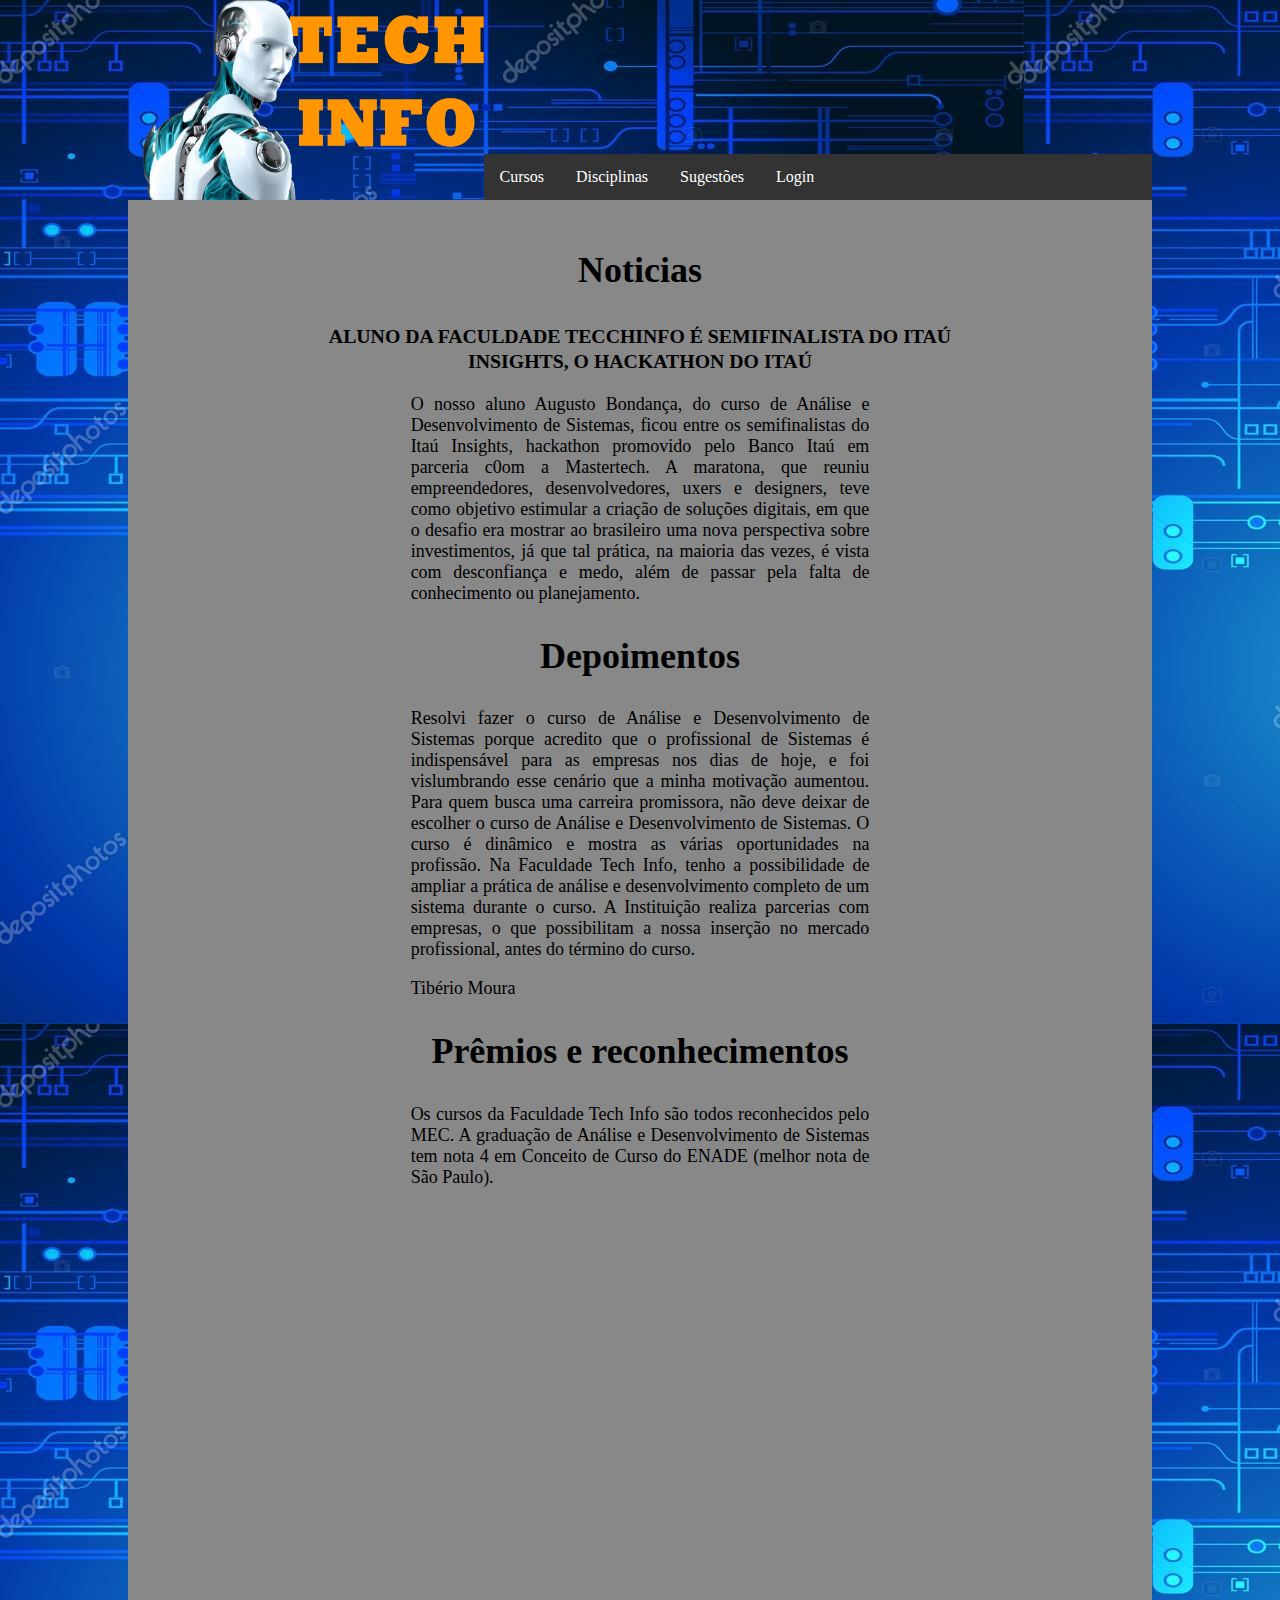
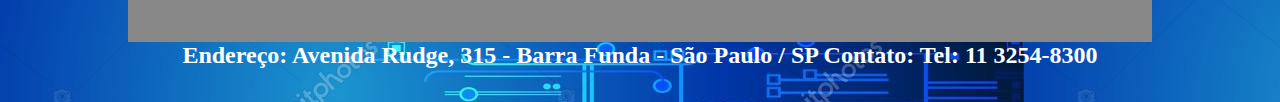
<file: index.html>
<!DOCTYPE html>
<html>
    <head>
        <meta charset="utf-8" />
        <meta name="viewport" content="width=device-width, initial-scale=1.0">
	<link href="style.css" rel="stylesheet"/>
        <title>Index</title>
    </head>
    <body>
        <div class="cabecalho">
			<div class="logo"><a href="index.html"><img src="Tech_Info.png"></a></div>
			
                <div class="menu">
                        <ul>
                                <li class="dropdown">
                                <a href="cursos.html" class="dropbtn">Cursos</a>
                                <div class="dropdown-content">
                                        <a href="detalhe_ads.html">Detalhe do Curso</a>
                                </div>
                                </li>
                                <li class="dropdown">
                                <a href="disciplinas_do_curso.html" class="dropbtn">Disciplinas</a>
                                <div class="dropdown-content">
                                        <a href="detalhe_disciplina.html">Detalhe das Disciplinas</a>
                                </div>
                                </li>

                                <li class="dropdown">
                                <a href="javascript:void(0)" class="dropbtn">Sugestões</a>
                                <div class="dropdown-content">
                                        <a href="formulario_novo_curso.html">Novo Curso</a>
                                        <a href="formulario_nova_disciplina.html">Nova Diciplina</a>
                                </div>
                                <li><a href="login.html">Login</a></li>
								
								
								
								
                                </li>
                        </ul>
                </div>
        </div>
        <div class="main">

<div id="index" class="main">
	<div class="conteudo">

         <h1>Noticias</h1>
         <h3>ALUNO DA FACULDADE TECCHINFO É SEMIFINALISTA DO ITAÚ INSIGHTS, O HACKATHON DO ITAÚ</h3>
         <p>O nosso aluno Augusto Bondança, do curso de Análise e Desenvolvimento de Sistemas, ficou entre os semifinalistas do Itaú Insights, hackathon 
             promovido pelo Banco Itaú em parceria c0om a Mastertech. A maratona, que reuniu empreendedores, desenvolvedores, uxers e designers, 
             teve como objetivo estimular a criação de soluções digitais, em que o desafio era mostrar ao brasileiro uma nova perspectiva sobre 
             investimentos, já que tal prática, na maioria das vezes, é vista com desconfiança e medo, além de passar pela falta de conhecimento 
             ou planejamento.</p>
       
         <h1>Depoimentos</h1>
         <p> Resolvi fazer o curso de Análise e Desenvolvimento de Sistemas porque acredito que o profissional de Sistemas é indispensável para as
              empresas nos dias de hoje, e foi vislumbrando esse cenário que a minha motivação aumentou. Para quem busca uma carreira promissora, 
              não deve deixar de escolher o curso de Análise e Desenvolvimento de Sistemas. O curso é dinâmico e mostra as várias oportunidades na 
              profissão. Na Faculdade Tech Info, tenho a possibilidade de ampliar a prática de análise e desenvolvimento completo de um sistema 
              durante o curso.  A Instituição realiza parcerias com empresas, o que possibilitam a nossa inserção no mercado profissional, antes do 
              término do curso.</p>
         <p> Tibério Moura</p>
            <h1>Prêmios e reconhecimentos </h1>
            <p> Os cursos da Faculdade Tech Info são todos reconhecidos pelo MEC. A graduação de Análise e Desenvolvimento de Sistemas tem nota 4 em 
                Conceito de Curso do ENADE (melhor nota de São Paulo).</p>
	</div>

 </div>
        </div>
		<div id="rodape" class="rodape">
		
		<h2>Endereço: Avenida Rudge, 315 - Barra Funda - São Paulo / SP Contato: Tel: 11 3254-8300 </h2>
		
	</div>
    </body>
</html>
</file>
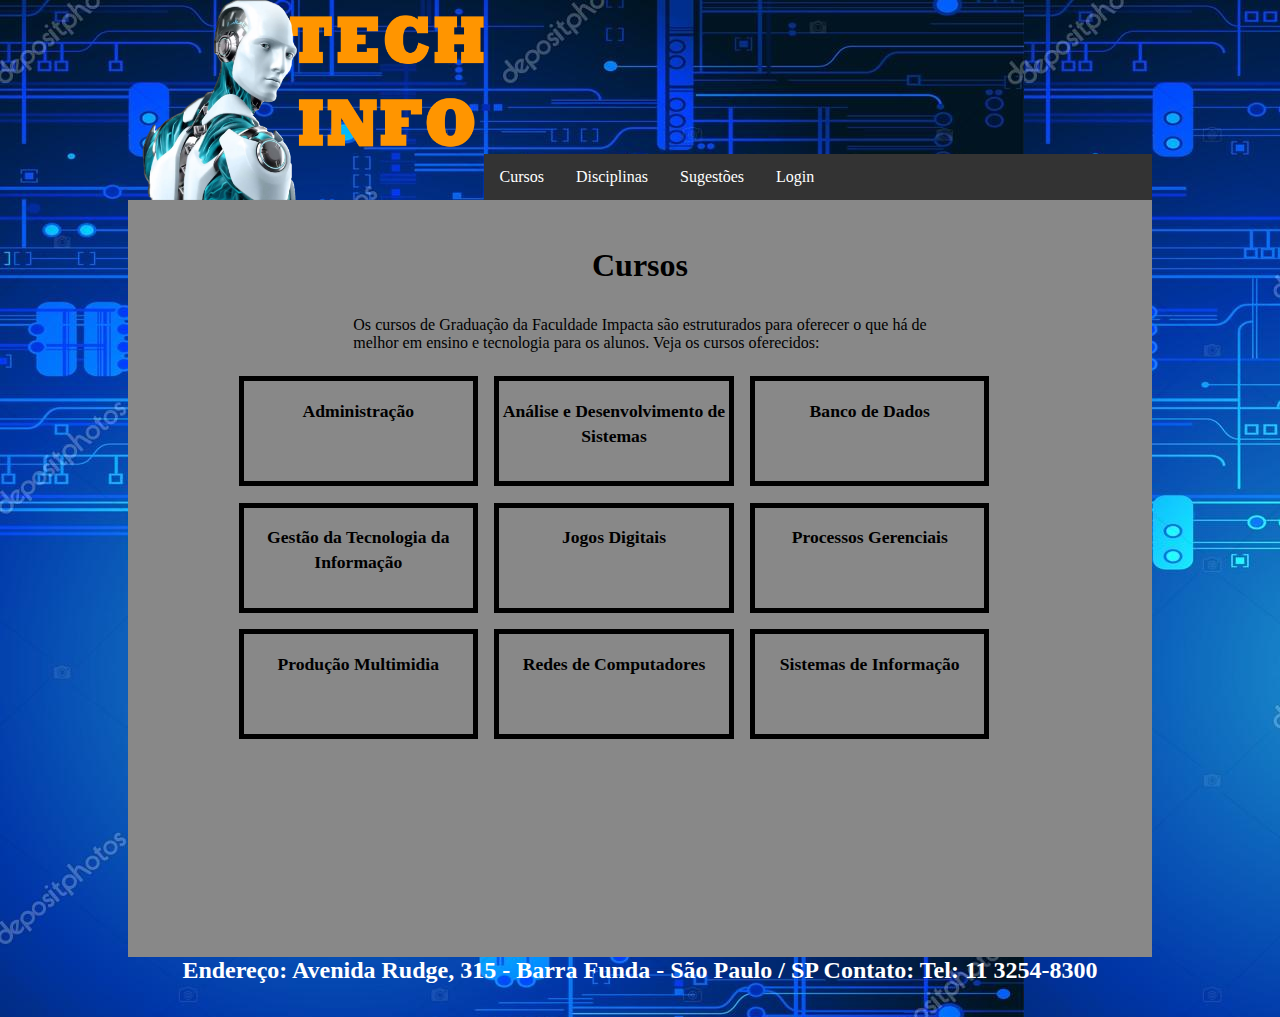
<file: cursos.html>
<!DOCTYPE html>
<html>
    <head>
				<meta charset="utf-8" />
				<meta name="viewport" content="width=device-width, initial-scale=1.0">
		<link href="style.css" rel="stylesheet"/>
        <title>Cursos</title>
    </head>
    <body img src="Tech_Info.png">
      <div class="cabecalho">
				<div class="logo"><a href="index.html"><img src="Tech_Info.png"></a></div>
			
			<div class="menu">
					<ul>
						<li class="dropdown">
						<a href="cursos.html" class="dropbtn">Cursos</a>
						<div class="dropdown-content">
						  <a href="detalhe_ads.html">Detalhe do Curso</a>
						</div>
					  </li>
						<li class="dropdown">
						<a href="disciplinas_do_curso.html" class="dropbtn">Disciplinas</a>
						<div class="dropdown-content">
						  <a href="detalhe_disciplina.html">Detalhe das Disciplinas</a>
						</div>
					  </li>
	
					  <li class="dropdown">
						<a href="javascript:void(0)" class="dropbtn">Sugestões</a>
						<div class="dropdown-content">
						  <a href="formulario_novo_curso.html">Novo Curso</a>
						  <a href="formulario_nova_disciplina.html">Nova Diciplina</a>
						</div>
						<li><a href="login.html">Login</a></li>
	
					  </li>
					  
					</ul>
				</div>
			</div>
  <div id="main" class="main">
			<div class="conteudo">
			<h1>Cursos</h1>
        	<p>Os cursos de Graduação da Faculdade Impacta são estruturados para oferecer o que há de melhor em ensino e tecnologia para os alunos. Veja os cursos oferecidos:</p>

			<div class="curso"><h3>Administração</h3></div>
			<a href="detalhe_ads.html"><div class="curso"><h3>Análise e Desenvolvimento de Sistemas</h3></div></a>
			<div class="curso"><h3>Banco de Dados</h3></div>
			<div class="curso"><h3>Gestão da Tecnologia da Informação</h3></div>
			<div class="curso"><h3>Jogos Digitais</h3></div>
			<div class="curso"><h3>Processos Gerenciais</h3></div>
			<div class="curso"><h3>Produção Multimidia</h3></div>
			<div class="curso"><h3>Redes de Computadores</h3></div>
			<div class="curso"><h3>Sistemas de Informação</h3></div>
			</div>
	</div>

 
	<div id="rod" class="rodape">
		
	
		<h2>Endereço: Avenida Rudge, 315 - Barra Funda - São Paulo / SP Contato: Tel: 11 3254-8300 </h2>
		
	</div>
    </body>
</html>
</file>
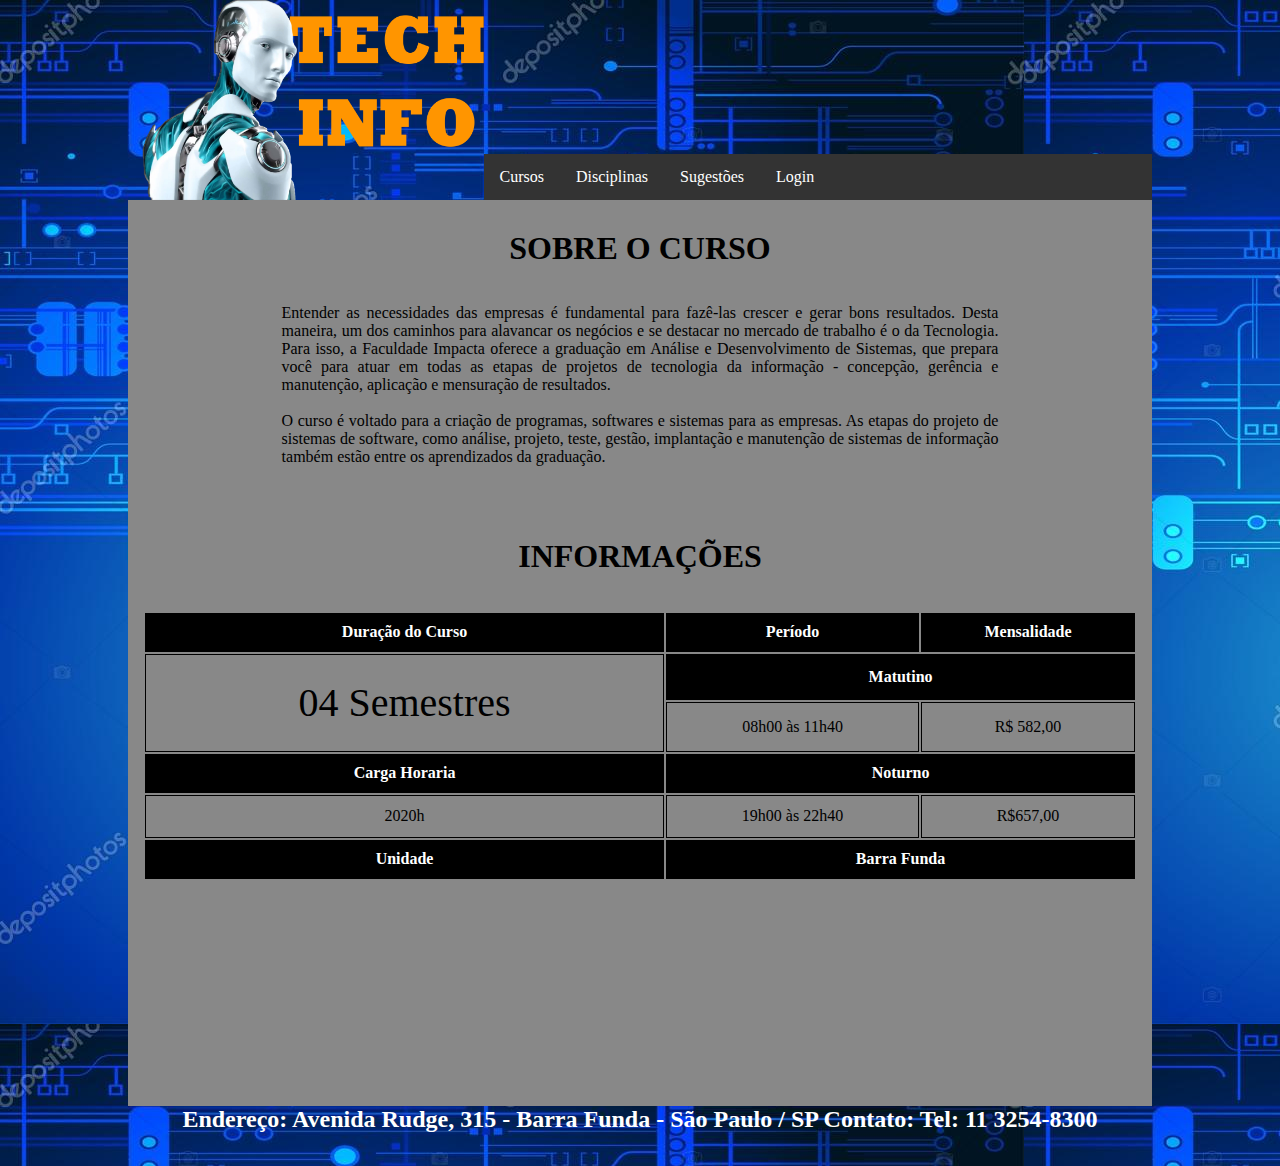
<file: detalhe_ads.html>
<!DOCTYPE html>
<html>
    <head>
				<meta charset="utf-8" />
				<meta name="viewport" content="width=device-width, initial-scale=1.0">
		<link href="style.css" rel="stylesheet"/>
        <title>Análise e Desenvolvimento de Sistemas</title>
    </head>
    <body>
        <div class="cabecalho">
					<div class="logo"><a href="index.html"><img src="Tech_Info.png"></a></div>
			
			<div class="menu">
					<ul>
						<li class="dropdown">
						<a href="cursos.html" class="dropbtn">Cursos</a>
						<div class="dropdown-content">
							<a href="detalhe_ads.html">Detalhe do Curso</a>
						</div>
						</li>
						<li class="dropdown">
						<a href="disciplinas_do_curso.html" class="dropbtn">Disciplinas</a>
						<div class="dropdown-content">
							<a href="detalhe_disciplina.html">Detalhe das Disciplinas</a>
						</div>
						</li>
	
						<li class="dropdown">
						<a href="javascript:void(0)" class="dropbtn">Sugestões</a>
						<div class="dropdown-content">
							<a href="formulario_novo_curso.html">Novo Curso</a>
							<a href="formulario_nova_disciplina.html">Nova Diciplina</a>
						</div>
						<li><a href="login.html">Login</a></li>
	
						</li>
					</ul>
				</div>
						</div>
        <div class="main">
		<h1>SOBRE O CURSO</h1>
        <p>Entender as necessidades das empresas é fundamental para 
        fazê-las crescer e gerar bons resultados. Desta maneira, um dos 
        caminhos para alavancar os negócios e se destacar no mercado de 
        trabalho é o da Tecnologia. Para isso, a Faculdade Impacta oferece 
        a graduação em Análise e Desenvolvimento de Sistemas, que prepara 
        você para atuar em todas as etapas de projetos de tecnologia da 
        informação - concepção, gerência e manutenção, aplicação e mensuração
         de resultados.
        <br><br>
        O curso é voltado para a criação de programas, softwares e sistemas 
        para as empresas. As etapas do projeto de sistemas de software, como 
        análise, projeto, teste, gestão, implantação e manutenção de sistemas 
        de informação também estão entre os aprendizados da graduação.</p><br><br>
				
				
		<h1>INFORMAÇÕES</h1>
			<table class="informacoes">
			  <tr>
				<th>Duração do Curso</th>
				<th>Período</th>
				<th>Mensalidade</th>
			  </tr>
			  <tr>
				<td rowspan="2" id="semestre">04 Semestres</td>
				<th colspan="2">Matutino</th>
			  </tr>
			  <tr>
				<td>08h00 às 11h40</td>
				<td>R$  582,00</td>
			  </tr>
			  <tr>
				<th>Carga Horaria</th>
				<th colspan="2">Noturno</th>
			  </tr>
			  <tr>
				<td>2020h</td>
				<td>19h00 às 22h40</td>
				<td>R$657,00</td>
			  </tr>
			  <tr>
				<th>Unidade</th>
				<th colspan="2">Barra Funda</th>
			  </tr>
			</table>

		</div>

       <div id="rod" class="rodape">
		
	
		<h2>Endereço: Avenida Rudge, 315 - Barra Funda - São Paulo / SP Contato: Tel: 11 3254-8300 </h2>
		
	</div>
 
    </body>
</html>
</file>
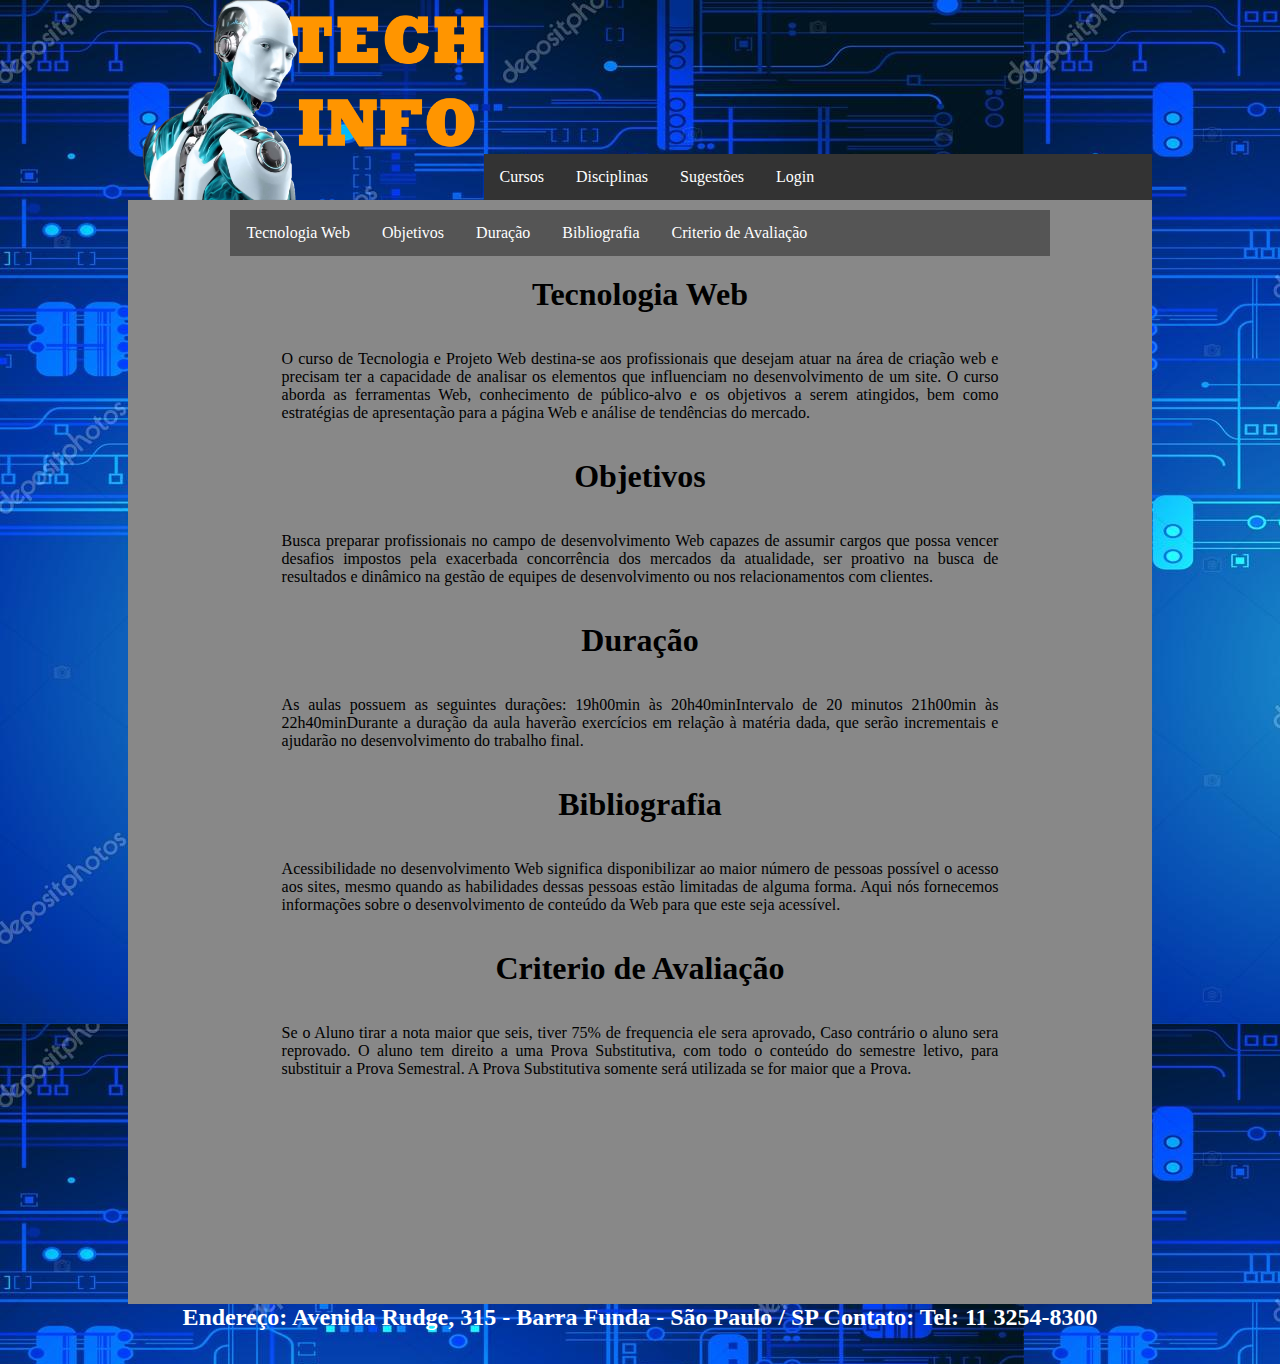
<file: detalhe_disciplina.html>
<!DOCTYPE html>
<html>
    <head>
        <meta charset="utf-8" />
        <meta name="viewport" content="width=device-width, initial-scale=1.0">
	<link href="style.css" rel="stylesheet"/>
        <title>Detalhe da Disciplina</title>
    </head>
    <body>
        <div class="cabecalho">
                <div class="logo"><a href="index.html"><img src="Tech_Info.png"></a></div>
			
                <div class="menu">
                        <ul>
                                <li class="dropdown">
                                <a href="cursos.html" class="dropbtn">Cursos</a>
                                <div class="dropdown-content">
                                        <a href="detalhe_ads.html">Detalhe do Curso</a>
                                </div>
                                </li>
                                <li class="dropdown">
                                <a href="disciplinas_do_curso.html" class="dropbtn">Disciplinas</a>
                                <div class="dropdown-content">
                                        <a href="detalhe_disciplina.html">Detalhe das Disciplinas</a>
                                </div>
                                </li>

                                <li class="dropdown">
                                <a href="javascript:void(0)" class="dropbtn">Sugestões</a>
                                <div class="dropdown-content">
                                        <a href="formulario_novo_curso.html">Novo Curso</a>
                                        <a href="formulario_nova_disciplina.html">Nova Diciplina</a>
                                </div>
                                <li><a href="login.html">Login</a></li>

                                </li>
                        </ul>
                </div>
        </div>
        <div class="main">
                <div id="sidebar">
                        <nav>
                                <ul>
                                        <li><a href="#Tecnologia Web">Tecnologia Web</a></li>
                                        <li><a href="#Objetivos">Objetivos</a></li>
                                        <li><a href="#Duração">Duração</a></li>
                                        <li><a href="#Bibliografia">Bibliografia</a></li>
                                        <li><a href="#Criterio de Avaliação">Criterio de Avaliação</a></li>
                                </ul>
                        </nav>
                </div>
                <section id="Tecnologia Web">
                        <h1>Tecnologia Web</h1>
                        <p>
            O curso de Tecnologia e Projeto Web destina-se aos profissionais que desejam 
            atuar na área de criação web e precisam ter a capacidade de analisar os elementos 
            que influenciam no desenvolvimento de um site. O curso aborda as ferramentas Web, 
            conhecimento de público-alvo e os objetivos a serem atingidos, bem como estratégias de 
            apresentação para a página Web e análise de tendências do mercado.
                        </p>
                
                </section>
        
                <section id="Objetivos">
                        <h1>Objetivos</h1>
                        <p>
                             Busca preparar profissionais no campo de desenvolvimento Web capazes 
             de assumir cargos que possa vencer desafios impostos pela exacerbada 
             concorrência dos mercados da atualidade, ser proativo na busca de resultados 
             e dinâmico na gestão de equipes de desenvolvimento ou nos relacionamentos com clientes.
                        </p>
                
                 </section>
        
                <section id="Duração">
                        <h1>Duração</h1>
                        <p>
                                 As aulas possuem as seguintes durações:
             19h00min às 20h40min​
             Intervalo de 20 minutos
             21h00min às 22h40min​
             Durante a duração da aula haverão exercícios em relação à matéria dada, 
             que serão incrementais e ajudarão no desenvolvimento do trabalho final.

                        </p>
                        
                </section>
        
                <section id="Bibliografia">
                        <h1>Bibliografia</h1>
                        <p>
                                Acessibilidade no desenvolvimento Web significa 
            disponibilizar ao maior número de pessoas possível o acesso aos sites, 
            mesmo quando as habilidades dessas pessoas estão limitadas de alguma forma. 
            Aqui nós fornecemos informações sobre o desenvolvimento de conteúdo da Web para que este seja acessível.
                        </p>
                </section>
        
                <section id="Criterio de Avaliação">
                        <h1>Criterio de Avaliação</h1>
                        <p>
                                
            Se o Aluno tirar a nota maior que seis, tiver 75% de frequencia ele sera aprovado,
            Caso contrário o aluno sera reprovado.
            O aluno tem direito a uma Prova Substitutiva, com todo o conteúdo do 
            semestre letivo, para substituir a Prova Semestral. 
            A Prova Substitutiva somente será utilizada se for maior que a Prova.
            
                        </p>
                </section>


        </div>

		<div id="rod" class="rodape">
		
	
		<h2>Endereço: Avenida Rudge, 315 - Barra Funda - São Paulo / SP Contato: Tel: 11 3254-8300 </h2>
		
	</div>
 
    </body>
</html>
</file>
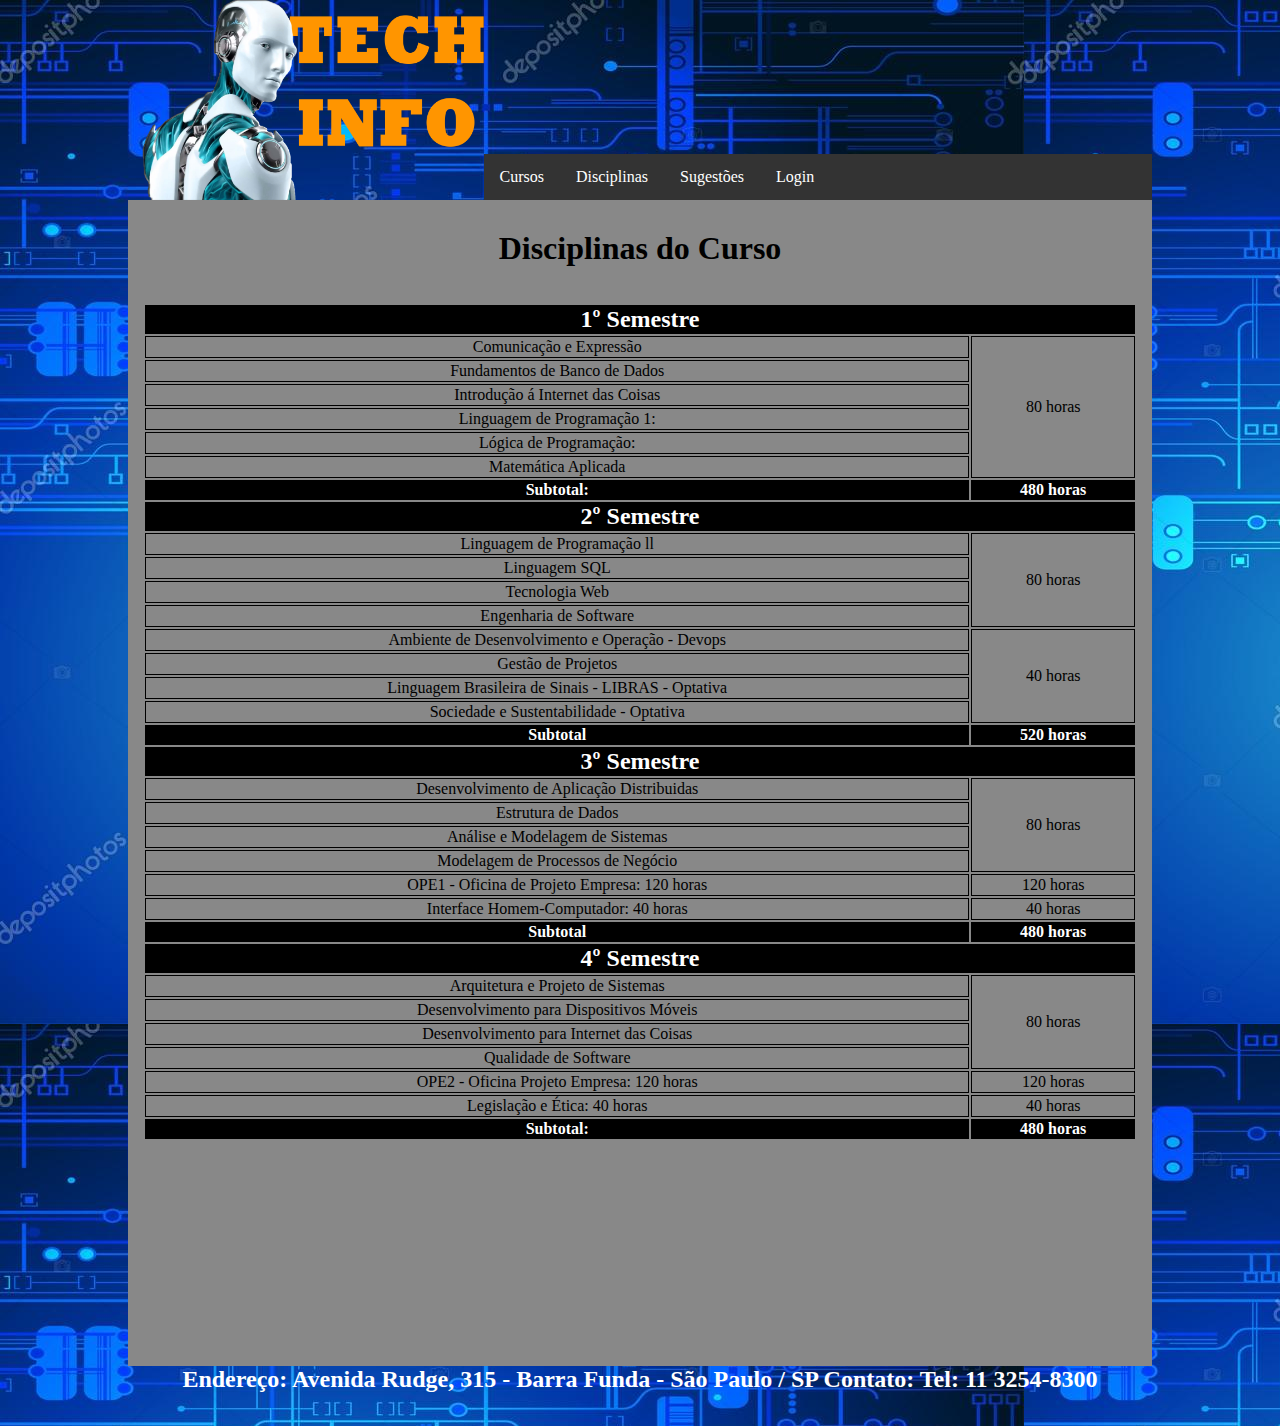
<file: disciplinas_do_curso.html>
<!DOCTYPE html>
<html>
    <head>
		<meta charset="utf-8" />
		<meta name="viewport" content="width=device-width, initial-scale=1.0">
		<link href="style.css" rel="stylesheet"/>
        <title>Disciplina do Curso</title>
    </head>
    <body>
        <div class="cabecalho">
			<div class="logo"><a href="index.html"><img src="Tech_Info.png"></a></div>
			<div class="menu">
				<ul>
					<li class="dropdown">
					<a href="cursos.html" class="dropbtn">Cursos</a>
					<div class="dropdown-content">
					  <a href="detalhe_ads.html">Detalhe do Curso</a>
					</div>
				  </li>
					<li class="dropdown">
					<a href="disciplinas_do_curso.html" class="dropbtn">Disciplinas</a>
					<div class="dropdown-content">
					  <a href="detalhe_disciplina.html">Detalhe das Disciplinas</a>
					</div>
				  </li>

				  <li class="dropdown">
					<a href="javascript:void(0)" class="dropbtn">Sugestões</a>
					<div class="dropdown-content">
					  <a href="formulario_novo_curso.html">Novo Curso</a>
					  <a href="formulario_nova_disciplina.html">Nova Diciplina</a>
					</div>
					<li><a href="login.html">Login</a></li>

				  </li>
				 
				</ul>
			</div>
        </div>
        <div class="main">
									<div>
										<h1> Disciplinas do Curso </h1>
										<table class="informacoes">
										<th colspan="2"><h2>1º Semestre </h2></th>
										<tr>
											<td>Comunicação e Expressão </td>
											<td rowspan="6">80 horas</td>
										<tr>
											<td>Fundamentos de Banco de Dados </td>
										</tr>
										<tr>
											<td>Introdução á Internet das Coisas </td>
										</tr>
										<tr>
											<td>Linguagem de Programação 1:  </td>
										</tr>
										<tr>
											<td>Lógica de Programação:  </td>
										</tr>
										<tr>
											<td>Matemática Aplicada</td>
										</tr>
										<tr>
											<th>Subtotal:</th>
											<th>480 horas</th>
										</tr>
										
										<th colspan="2"><h2>2º Semestre </h2></th>
										<tr>
											<td>Linguagem de Programação ll </td>
											<td rowspan="4">80 horas</td>
										</tr>
										<tr>
											<td>Linguagem SQL</td>
										</tr>
										<tr>
											<td>Tecnologia Web</td>
										</tr>
										<tr>
											<td>Engenharia de Software</td>
										</tr>
										<tr>
											<td>Ambiente de Desenvolvimento e Operação - Devops </td>
											<td rowspan="4">40 horas</td>
										</tr>
										<tr>
											<td>Gestão de Projetos</td>
										<tr>
											<td>Linguagem Brasileira de Sinais - LIBRAS - Optativa</td>
										<tr>
											<td>Sociedade e Sustentabilidade - Optativa</td>
										<tr>
											<th>Subtotal </th>
											<th> 520 horas </th>
										</tr>
										
											 <th colspan="2"><h2>3º Semestre </h2></th>
										<tr>
											<td>Desenvolvimento de Aplicação Distribuidas</td>
											<td rowspan="4">80 horas</td>
										<tr>
											<td>Estrutura de Dados</td>
										<tr>
											<td>Análise e Modelagem de Sistemas</td>
										<tr>
											<td>Modelagem de Processos de Negócio</td>
										</tr>
										<tr>
											<td>OPE1 - Oficina de Projeto Empresa: 120 horas </td>
											<td rowspan="1">120 horas</td>
										</tr>
										<tr>
											<td>Interface Homem-Computador: 40 horas </td>
											<td rowspan="1">40 horas</td>
										</tr>
										<tr>
											<th>Subtotal </th>
											<th> 480 horas </th>
										</tr>
										
											<th colspan="2"><h2>4º Semestre </h2></th>
											<tr>
												<td>Arquitetura e Projeto de Sistemas</td>
												<td rowspan="4">80 horas</td>
											</tr>
											<tr>
												<td>Desenvolvimento para Dispositivos Móveis</td>
											</tr>
											<tr>
												<td>Desenvolvimento para Internet das Coisas</td>
											</tr>
											<tr>
												<td>Qualidade de Software</td>
											</tr>
											<tr>
												<td>OPE2 - Oficina Projeto Empresa: 120 horas </td>
												<td rowspan="1">120 horas</td>
											</tr>
											<tr>
												<td>Legislação e Ética: 40 horas </td>
												<td rowspan="1">40 horas</td>
											</tr>
											<tr>
												<th>Subtotal: </th>
												<th>480 horas </th>
											</tr>
												
								</table>
								</div>
								

	</div>
        <div id="rod" class="rodape">
		
	
		<h2>Endereço: Avenida Rudge, 315 - Barra Funda - São Paulo / SP Contato: Tel: 11 3254-8300 </h2>
		
	</div>
 
    </body>
</html>
</file>
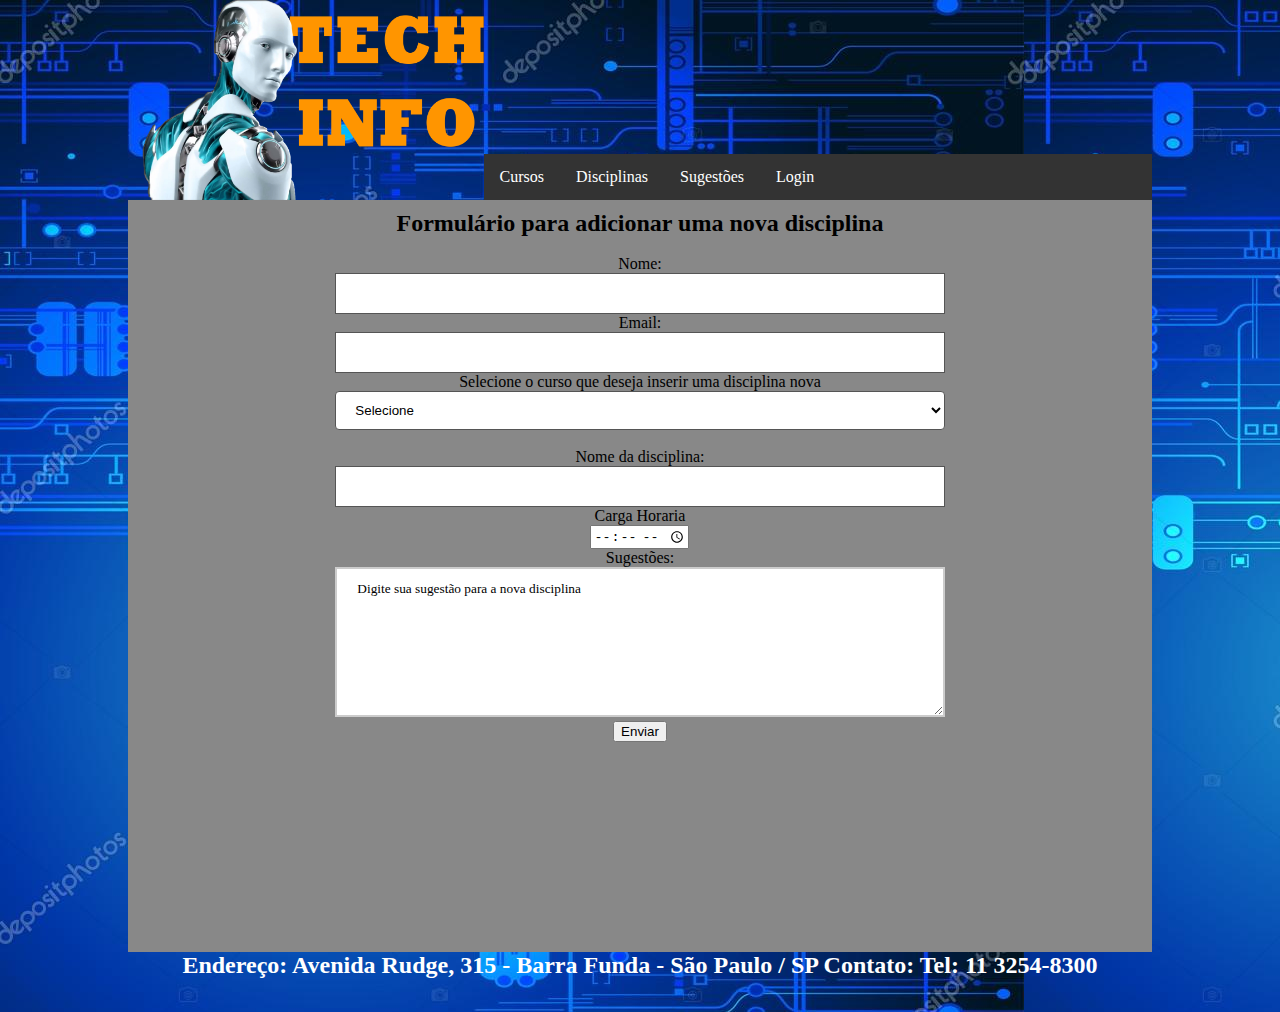
<file: formulario_nova_disciplina.html>
<!DOCTYPE html>
<html>
    <head>
				<meta charset="utf-8" />
				<meta name="viewport" content="width=device-width, initial-scale=1.0">
		<link href="style.css" rel="stylesheet"/>
        <title>Nova Disciplina</title>
    </head>
    <body>
        <div class="cabecalho">
					<div class="logo"><a href="index.html"><img src="Tech_Info.png"></a></div>
					<div class="menu">
				<ul>
					<li class="dropdown">
					<a href="cursos.html" class="dropbtn">Cursos</a>
					<div class="dropdown-content">
					  <a href="detalhe_ads.html">Detalhe do Curso</a>
					</div>
				  </li>
					<li class="dropdown">
					<a href="disciplinas_do_curso.html" class="dropbtn">Disciplinas</a>
					<div class="dropdown-content">
					  <a href="detalhe_disciplina.html">Detalhe das Disciplinas</a>
					</div>
				  </li>

				  <li class="dropdown">
					<a href="javascript:void(0)" class="dropbtn">Sugestões</a>
					<div class="dropdown-content">
					  <a href="formulario_novo_curso.html">Novo Curso</a>
					  <a href="formulario_nova_disciplina.html">Nova Diciplina</a>
					</div>
					<li><a href="login.html">Login</a></li>

				  </li>
				 
				</ul>
			</div>


        </div>
        <div class="main">
								<h2> Formulário para adicionar uma nova disciplina </h2>
								<div class="form">

								<form action="pamela-wasen@hotmail.com"method="POST">
											<div id = "formulario"><br>
												<label for="nome">Nome:</label><br>
												<input type="text" name="nome" maxlength="100"id="nome"><br>
											</div>
											<div id = "email">
												<label for="email">Email:</label><br>
												<input type="email" name="email" id="email"><br>	
											
												Selecione o curso que deseja inserir uma disciplina nova <br/>
											<div id = "selecao">
												<select name = "Nome_do_curso">
												<option>Selecione</option>
												<option>Banco de dados</option>
												<option>Administração</option>
												<option>Análise e Desenvolvimento de Sistemas</option>
												<option>Gestão de Tecnologia da Informação</option>
												<option>Jogos Digitais</option>
												<option>Processos gerenciais</option>
												<option>Redes de computadores</option>
												</select>	
											</div>
											<div id="formulario">
												<br/>
												<label for="disciplina">Nome da disciplina:</label><br>
												<input type="text" name="disciplina" maxlength="100"id="disciplina"><br>
												
												<label for="qtdhoras">Carga Horaria</label><br>
												<input type="time" name="qtdhoras" maxlength="100"id="qtdhoras"><br>
											</div>
											
											<div id="mensagem">
												Sugestões:<br/>
												<textarea rows="4" cols="50">Digite sua sugestão para a nova disciplina</textarea>
												<br/>
												<input type="submit" value="Enviar">
											</div>
											</div>
				</div>
				</div>

        <div id="rod" class="rodape">
		
	
		<h2>Endereço: Avenida Rudge, 315 - Barra Funda - São Paulo / SP Contato: Tel: 11 3254-8300 </h2>
		
	</div>
 
    </body>
</html>
</file>
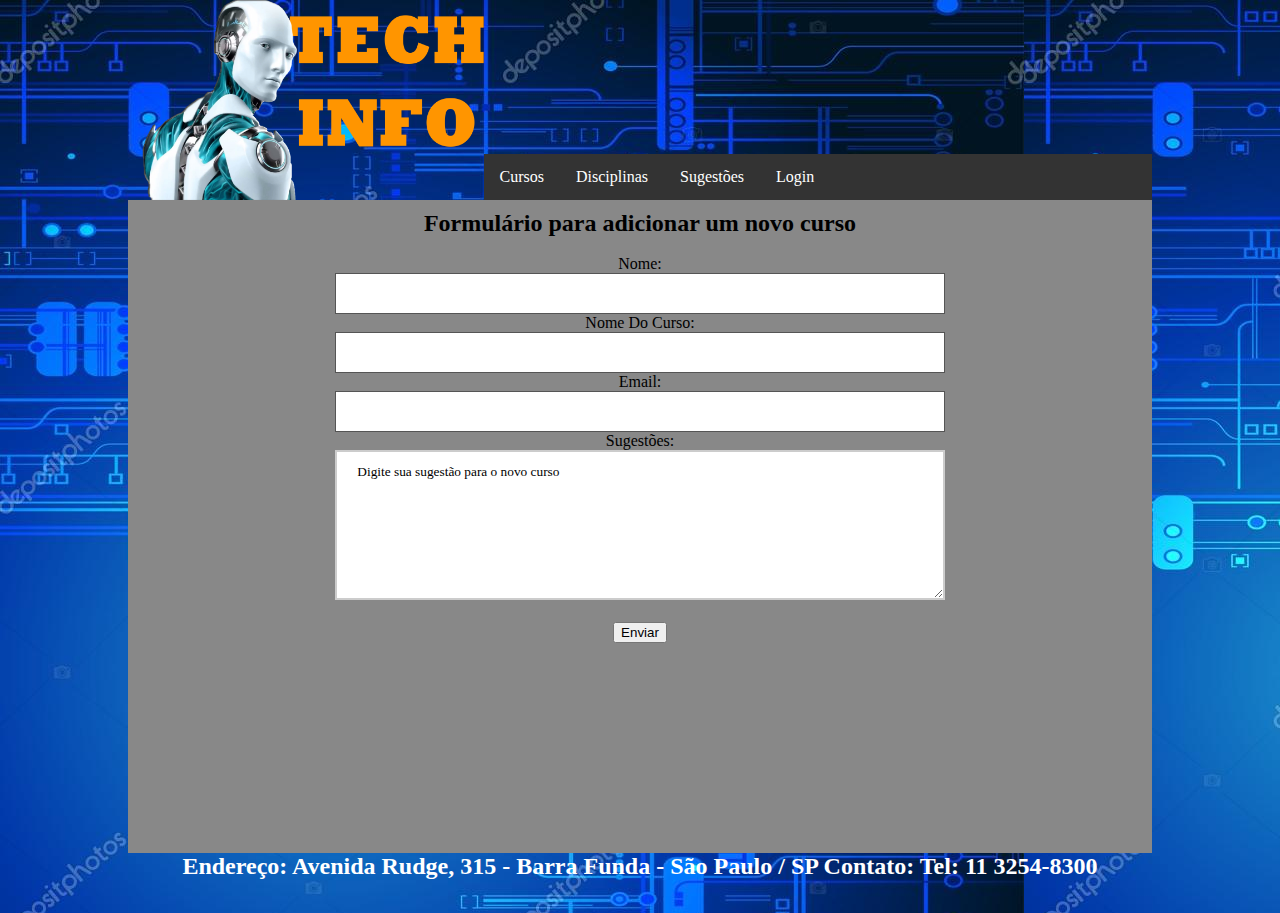
<file: formulario_novo_curso.html>
<!DOCTYPE html>
<html>
    <head>
		<meta charset="utf-8" />
		<meta name="viewport" content="width=device-width, initial-scale=1.0">
		<link href="style.css" rel="stylesheet"/>
        <title>Novo Curso</title>
    </head>
    <body>
        <div class="cabecalho">
			<div class="logo"><a href="index.html"><img src="Tech_Info.png"></a></div>
			
			<div class="menu">
					<ul>
						<li class="dropdown">
						<a href="cursos.html" class="dropbtn">Cursos</a>
						<div class="dropdown-content">
							<a href="detalhe_ads.html">Detalhe do Curso</a>
						</div>
						</li>
						<li class="dropdown">
						<a href="disciplinas_do_curso.html" class="dropbtn">Disciplinas</a>
						<div class="dropdown-content">
							<a href="detalhe_disciplina.html">Detalhe das Disciplinas</a>
						</div>
						</li>
	
						<li class="dropdown">
						<a href="javascript:void(0)" class="dropbtn">Sugestões</a>
						<div class="dropdown-content">
							<a href="formulario_novo_curso.html">Novo Curso</a>
							<a href="formulario_nova_disciplina.html">Nova Diciplina</a>
						</div>
						<li><a href="login.html">Login</a></li>
	
						</li>
						
					</ul>
				</div>
				</div>
        <div class="main">
						<h2> Formulário para adicionar um novo curso </h2><br>
						<div class="form">
								
									<form action="pamela-wasen@hotmail.com"method="POST">
											<div id = "formulario">
												<label for="nome">Nome:</label><br>
												<input type="text" name="nome" maxlength="100"id="nome"><br>
										
												<label for="nomecurso">Nome Do Curso:</label><br>
												<input type="text" name="nomecurso" maxlength="100"id="nomecurso"><br>
												
											<div id ="email">
												<label for="email">Email:</label><br>
												<input type="email" name="email" id="email"><br>	
												</div>
											
											<div id="mensagem">
												Sugestões:<br/>
												<textarea rows="4" cols="50">Digite sua sugestão para o novo curso</textarea>
											</div>
											
												<br/>
												<input type="submit" value="Enviar">
												</div>
											</div>
				</div>

        <div id="rod" class="rodape">
		
	
		<h2>Endereço: Avenida Rudge, 315 - Barra Funda - São Paulo / SP Contato: Tel: 11 3254-8300 </h2>
		
	</div>
 
    </body>
</html>
</file>
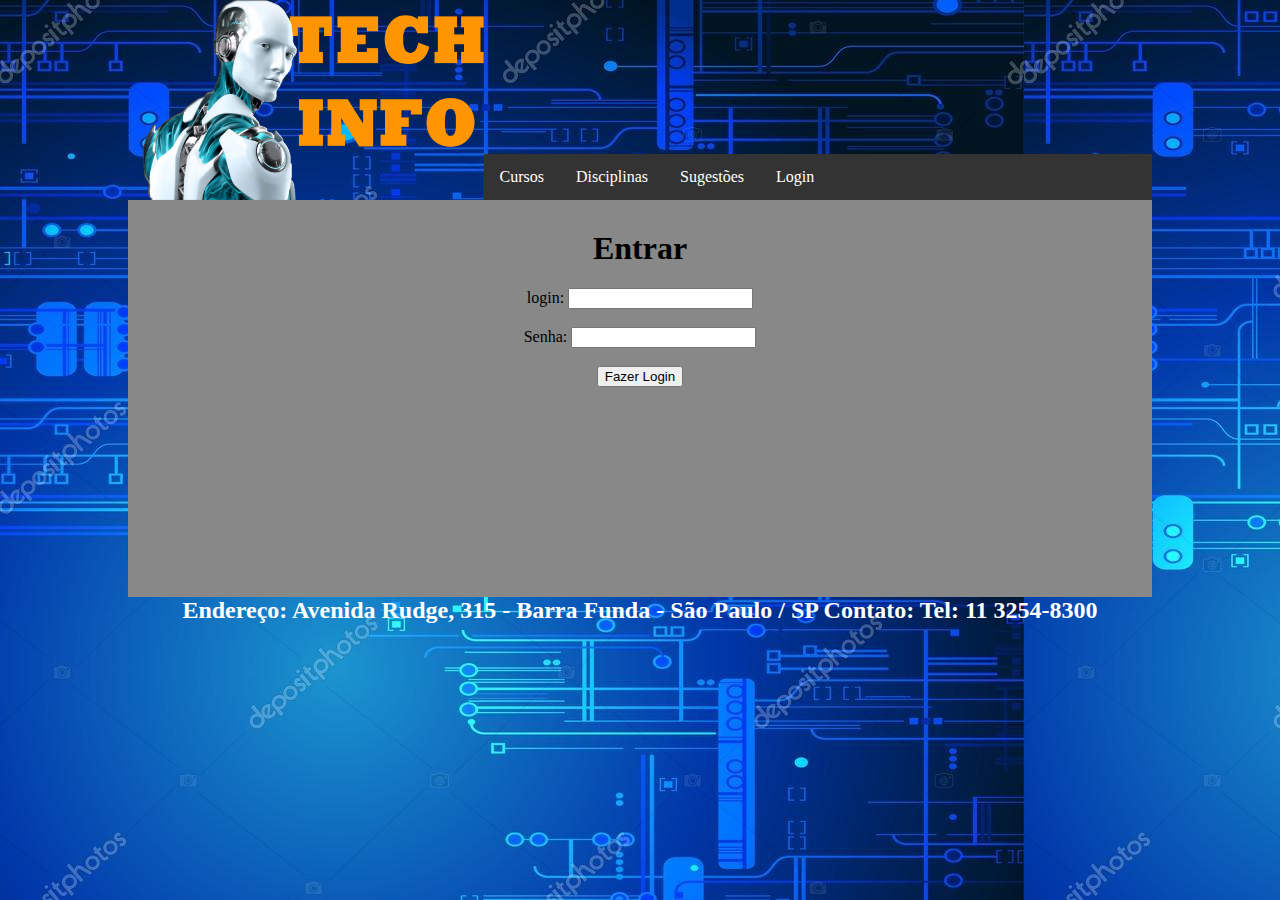
<file: login.html>
<!DOCTYPE html>
<html>
    <head>
				<meta charset="utf-8" />
				<meta name="viewport" content="width=device-width, initial-scale=1.0">
		<link href="style.css" rel="stylesheet"/>
        <title>Entrar</title>
    </head>
    <body>
        <div class="cabecalho">
					<div class="logo"><a href="index.html"><img src="Tech_Info.png"></a></div>
			
			<div class="menu">
					<ul>
						<li class="dropdown">
						<a href="cursos.html" class="dropbtn">Cursos</a>
						<div class="dropdown-content">
						  <a href="detalhe_ads.html">Detalhe do Curso</a>
						</div>
					  </li>
						<li class="dropdown">
						<a href="disciplinas_do_curso.html" class="dropbtn">Disciplinas</a>
						<div class="dropdown-content">
						  <a href="detalhe_disciplina.html">Detalhe das Disciplinas</a>
						</div>
					  </li>
	
					  <li class="dropdown">
						<a href="javascript:void(0)" class="dropbtn">Sugestões</a>
						<div class="dropdown-content">
						  <a href="formulario_novo_curso.html">Novo Curso</a>
						  <a href="formulario_nova_disciplina.html">Nova Diciplina</a>
						</div>
						<li><a href="login.html">Login</a></li>
	
					  </li>
					</ul>
				</div>
						</div>
        <div class="main">
            <h1>Entrar</h1>
            <center>login: <input /><br/></br>
            Senha: <input /><br/></br>
            <input type="button" value= "Fazer Login" /></center>
        </div>

        <div id="rod" class="rodape">
		
	
		<h2>Endereço: Avenida Rudge, 315 - Barra Funda - São Paulo / SP Contato: Tel: 11 3254-8300 </h2>
		
	</div>
 
    </body>
</html>
</file>
<file: style.css>
body{
	margin: 0;
	background-image: url(fundo.jpg)
	}

.cabecalho{
    width: 80%;
	height: 200px;
	margin: auto;
	}

.cabecalho img{ 
	width: auto;
	height: 100%;
}
.logo{
	height: 100%;
	float: left
	}

.main{
	background-color: #888888;
    width: 80%;
    height: 100%;
	margin: auto;
	padding: 210px 0 ;
	padding-top: 10px;
	overflow: auto
	}

.rodape{
    width: 80%;
	height: 60px;
	margin: auto;
	color: white;
	}

#formulario input[type=text]{
	width: 70%;
	padding: 12px 20px;
	margin: 8 px 0;
	box-sizing: border-box;
	border: 1px solid #555;
	outline: none;
	}

#email input[type=email]{
	width: 70%;
	padding: 12px 20px;
	margin:8 px 0;
	box-sizing: border-box;
	border: 1px solid #555;
	outline: none;
	}

#mensagem textarea{
	width: 70%;
	height: 150px;
	padding: 12px 20px;
	box-sizing: border-box;
	border: 2px solid #ccc;
	background-color:white;
	}

#selecao select{
	width: 70%;
	padding: 10px 15px;
	border: none;
	box-sizing: border-box;
	border-radius: 4px;
	border: 1px solid #555;
	background-color:white;	
	}
	
#costumizacao {
	font-family: Californian;
	width: 70%;
	}
	
#index {
	
	font-size: 18px;
	font-family: Californian;
		
}

#costumizacao td, #costumizacao th {
	border: 1px solid #ddd;
	padding: 8px;
	}

#costumizacao th {
	padding-top: 12px;
	padding-bottom: 12px;
	text-align: left;
	background-color:Aquamarine  ;
	}

#th,td,table,textarea,h1,p,a,h2,li,ul{
	font-family:Californian;
	}
	
	
h1{
	margin: 0;
	padding: 2%;
	text-align: center;
	}

h2{
	margin: 0;
	text-align: center;
	}
p{
	text-align: justify;
	padding: 0 15%;
	}

a {
	color: black;
	}

.conteudo{
	width: 80%;
	height: 100%;
	margin: auto;
	padding: 2%;
	}

.form{
	width: 85%;
	margin: auto;
	text-align:center;
	}

.curso{
	border: 5px solid;
	border-color: black;
    width: 28%;
    height: 100px;
	float: left;
	margin: 1%;
	}
.curso:hover{
	background-image: url(boton.jpg);
    box-shadow: 5px 10px 8px #333;	
	color: white;
}

h3{
	font-size: 1.1em;
	line-height: 25px;
	text-align: center;
}
.menu{
	padding-top: 154px;
	}

ul {
    list-style-type: none;
    margin: 0;
    padding: 0;
    overflow: hidden;
    background-color: #333;
}

li {
    float: left;
	}

li a, .dropbtn {
    display: inline-block;
    color: white;
    text-align: center;
    padding: 14px 16px;
    text-decoration: none;
	}

li a:hover, .dropdown:hover .dropbtn {
    background-color: #FF9500;
	}

li.dropdown {
    display: inline-block;
}

.dropdown-content {
    display: none;
    position: absolute;
    background-color: #333;
    min-width: 160px;
    box-shadow: 0px 8px 16px 0px rgba(0,0,0,0.2);
    z-index: 1;
	}

.dropdown-content a {
    color: white;
    padding: 12px 16px;
    text-decoration: none;
    display: block;
    text-align: left;
	}

.dropdown-content a:hover {background-color: hsla(191,8%,50%,1.00)}

.dropdown:hover .dropdown-content {
    display: block;
}


.informacoes th {
	background-color: black;
    color: white;
	}

.informacoes {
    width:100%;
	height: 300px;
	padding: 15px;
	text-align: center;
}
.informacoes td {
    border: 1px solid black;
	}

#semestre{
	font-size: 40px;
}

#sidebar ul{
	background-color: #555;
	text-align: center;
	margin: 0 10%;
}





@media only screen and (max-width:890px){

.cabecalho{
    width: 90%;
	}

.logo{
	height: 77%;
	float: inherit;
	}

.menu{
	padding-top: 0px
	}
	
.main{
    width: 90%;
	height: 100%;
	margin:auto;
	}
	
.rodape{
    width: 90%;
	height: 60px;
	}

.curso{
    width: 44%;
	font-size: 14px;
	}

.curso:hover{
	font-size: 18px;
	}

.informacoes {
	margin: auto;
}


@media only screen and (max-width:425px){
.cabecalho{
	width: 100%;
	height: 220px;
	}

.logo{
	width: 100%;
	height: 80%;
	margin: auto;
	}

.menu{
	padding-top: 0px

	}

.main{
    width: 100%;
    height: 100%;
	float: left;
	}

.rodape{
    width: 100%;
	height: 60px;
	float: left;
	}
	
.curso{
	width: 100%;
	float: left;
	}
}

.informacoes{
	width: 10%;
	}
h1{
	margin: 0;
	padding: 2%;
	text-align: center;
	}
p{
	text-align: justify;
	padding: 0 3%;
}
</file>
